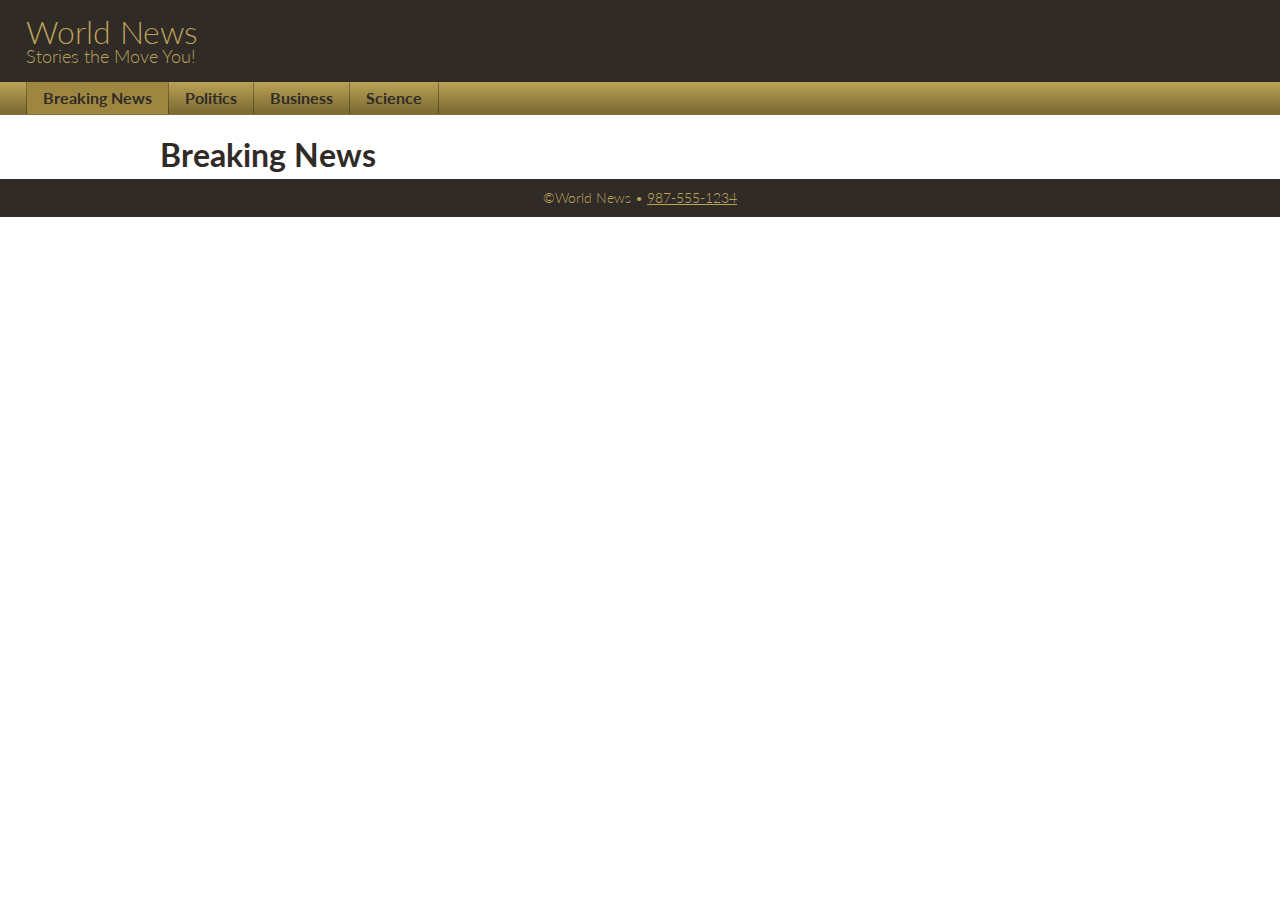
<file: start_flexbox/index.html>
<!doctype html>
<html lang="en">
<head>
<meta charset="utf-8">

<title>World News</title>

<!-- TELLS PHONES NOT TO LIE ABOUT THEIR WIDTH & stops the font from enlarging whena phone is turned sideways-->
<meta name="viewport" content="width=device-width, initial-scale=1, maximum-scale=1">

<!-- STYLE SHEETS -->
<link href="css/styles.css" rel="stylesheet">
<link href="https://fonts.googleapis.com/css?family=Lato:300,700" rel="stylesheet">



</head>
<body>

<!-- HEADER STARTS HERE -->
	<header class="clearfix">
    	<h1>World News</h1>
    	<h2>Stories the Move You!</h2>
    </header>

<!-- NAV STARTS HERE -->
	<nav>
   		<ul class="clearfix">
			<li class="active"><a href="news.html">Breaking News</a></li>
			<li><a href="politics.html">Politics</a></li>
			<li><a href="business.html">Business</a></li>
			<li><a href="science.html">Science</a></li>
		</ul>
	</nav>


<!-- MAIN STARTS HERE -->
<main >
	<h1>Breaking News</h1>










</main>

<!-- FOOTER STARTS HERE -->
    <footer>
    <p>&copy;World News &bull; <a href="tel:9875551234">987-555-1234</a></p>
    </footer>

</body>
</html>
</file>
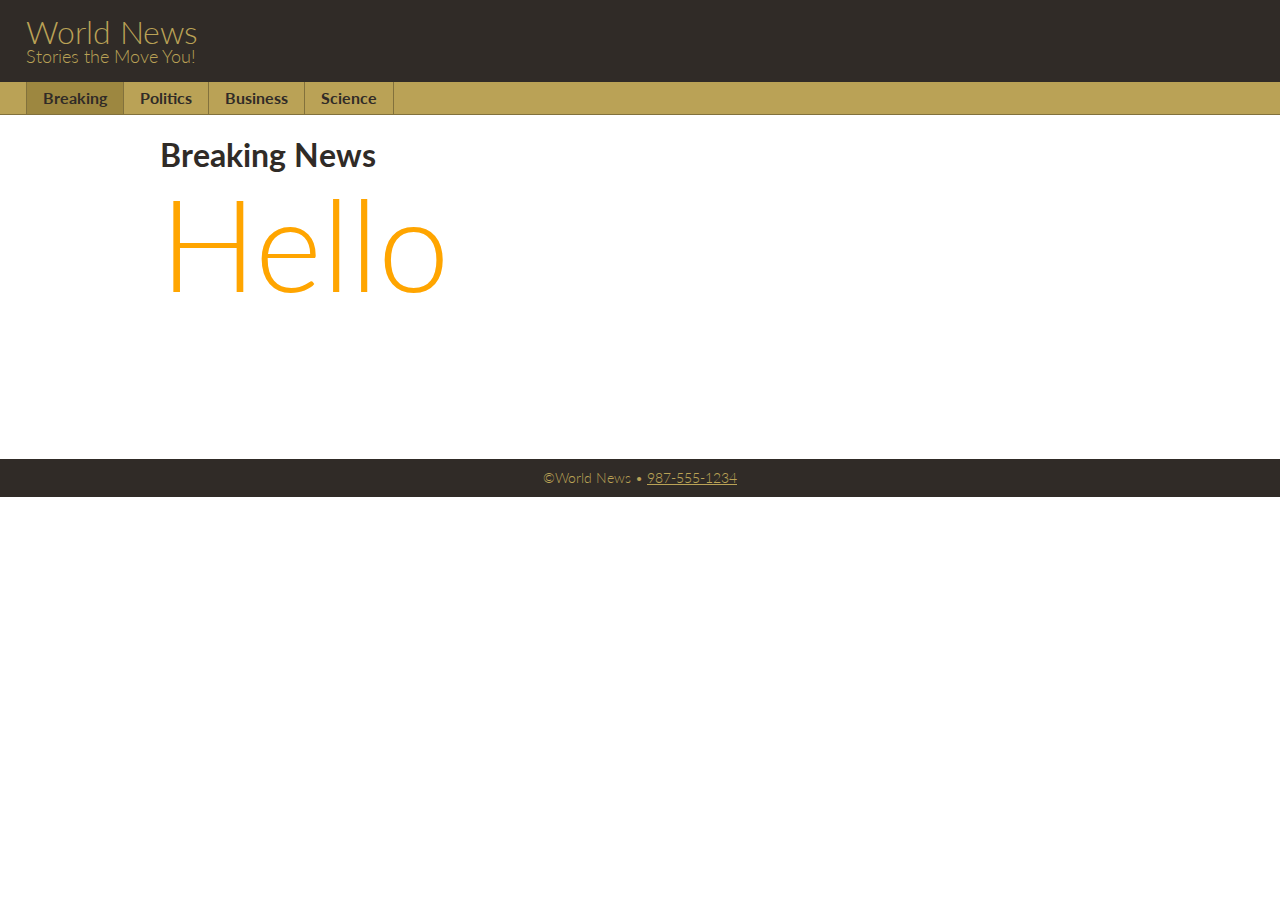
<file: start_prog_enhance/index.html>
<!doctype html>
<html lang="en">
<head>
<meta charset="utf-8">

<title>World News</title>

<!-- TELLS PHONES NOT TO LIE ABOUT THEIR WIDTH & stops the font from enlarging whena phone is turned sideways-->
<meta name="viewport" content="width=device-width, initial-scale=1, maximum-scale=1">

<!-- STYLE SHEETS -->
<link href="css/styles.css" rel="stylesheet">
<link href="https://fonts.googleapis.com/css?family=Lato:300,700|Parisienne" rel="stylesheet">



</head>
<body>

<!-- HEADER STARTS HERE -->
	<header class="clearfix">
    	<h1>World News</h1>
    	<h2>Stories the Move You!</h2>

    </header>

<!-- NAV STARTS HERE -->
	<nav>
   		<ul class="clearfix">
			<li class="active"><a href="news.html">Breaking</a></li>
			<li><a href="politics.html">Politics</a></li>
			<li><a href="business.html">Business</a></li>
			<li><a href="science.html">Science</a></li>
		</ul>
	</nav>


<!-- MAIN STARTS HERE -->
	<main class="clearfix">
    <h1>Breaking News</h1>

    <div class="plum purple orange">Hello</div>











    </main>

<!-- FOOTER STARTS HERE -->
    <footer>
    <p>&copy;World News &bull; <a href="tel:9875551234">987-555-1234</a></p>
    </footer>

</body>
</html>
</file>
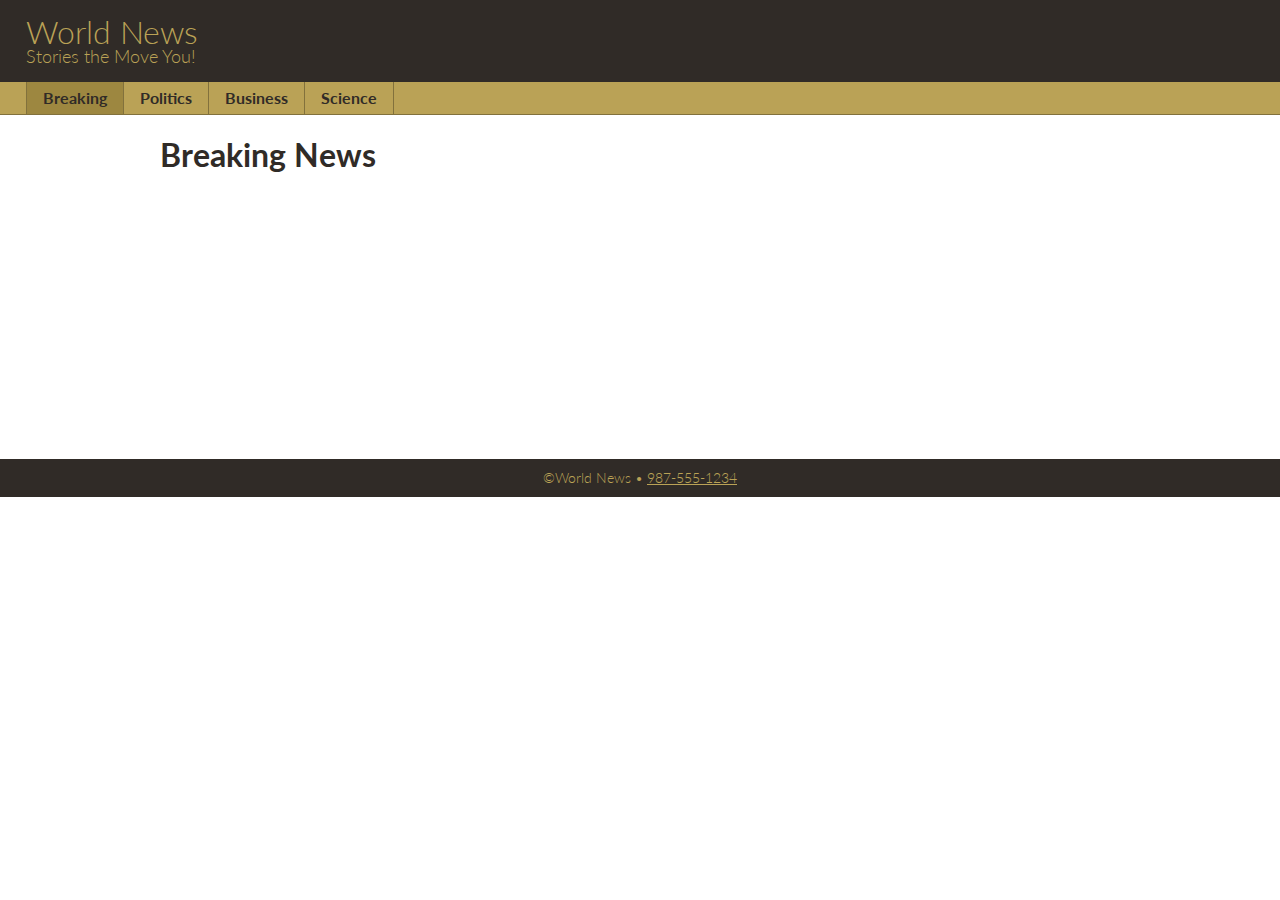
<file: responsive-web-design-columns-flexbox-grids/02_intro/start/index.html>
<!doctype html>
<html lang="en">
<head>
<meta charset="utf-8">

<title>World News</title>

<!-- TELLS PHONES NOT TO LIE ABOUT THEIR WIDTH & stops the font from enlarging whena phone is turned sideways-->
<meta name="viewport" content="width=device-width, initial-scale=1, maximum-scale=1">

<!-- STYLE SHEETS -->
<link href="css/styles.css" rel="stylesheet">
<link href="https://fonts.googleapis.com/css?family=Lato:300,700|Parisienne" rel="stylesheet">


     
</head>
<body>

<!-- HEADER STARTS HERE -->
	<header class="clearfix">
    	<h1>World News</h1>
    	<h2>Stories the Move You!</h2>
    	
    </header>
    
<!-- NAV STARTS HERE -->
	<nav>
   		<ul class="clearfix">
			<li class="active"><a href="news.html">Breaking</a></li>
			<li><a href="politics.html">Politics</a></li>
			<li><a href="business.html">Business</a></li>
			<li><a href="science.html">Science</a></li>
		</ul>
	</nav>
    
    
<!-- MAIN STARTS HERE -->
	<main class="clearfix">
		<h1>Breaking News</h1>
        
        
        
        
        
        
        
        
        
        
        
    </main>
    
<!-- FOOTER STARTS HERE -->  
    <footer>
    <p>&copy;World News &bull; <a href="tel:9875551234">987-555-1234</a></p>
    </footer>
    
</body>
</html>
</file>
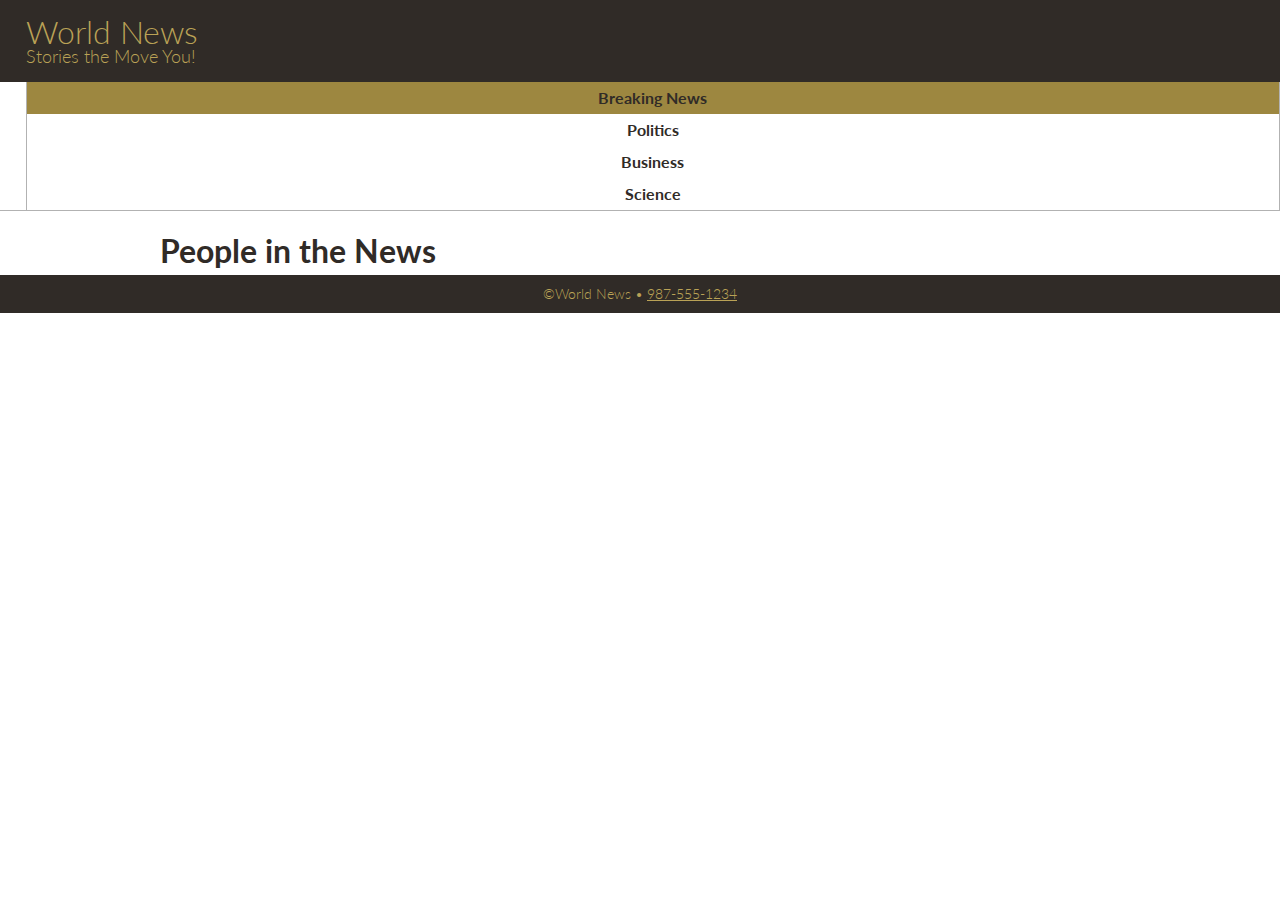
<file: responsive-web-design-columns-flexbox-grids/05_flexbox/start/index.html>
<!doctype html>
<html lang="en">
<head>
<meta charset="utf-8">

<title>World News</title>

<!-- TELLS PHONES NOT TO LIE ABOUT THEIR WIDTH & stops the font from enlarging whena phone is turned sideways-->
<meta name="viewport" content="width=device-width, initial-scale=1, maximum-scale=1">

<!-- STYLE SHEETS -->
<link href="css/styles.css" rel="stylesheet">
<link href="https://fonts.googleapis.com/css?family=Lato:300,700" rel="stylesheet">


     
</head>
<body>

<!-- HEADER STARTS HERE -->
	<header class="clearfix">
    	<h1>World News</h1>
    	<h2>Stories the Move You!</h2>
    </header>
    
<!-- NAV STARTS HERE -->
	<nav>
   		<ul class="clearfix">
			<li class="active"><a href="news.html">Breaking News</a></li>
			<li><a href="politics.html">Politics</a></li>
			<li><a href="business.html">Business</a></li>
			<li><a href="science.html">Science</a></li>
		</ul>
	</nav>
    
    
<!-- MAIN STARTS HERE -->
<main >
	<h1>People in the News</h1>

    
    
    
    
    
    
    
    
    
</main>
    
<!-- FOOTER STARTS HERE -->  
    <footer>
    <p>&copy;World News &bull; <a href="tel:9875551234">987-555-1234</a></p>
    </footer>
    
</body>
</html>
</file>
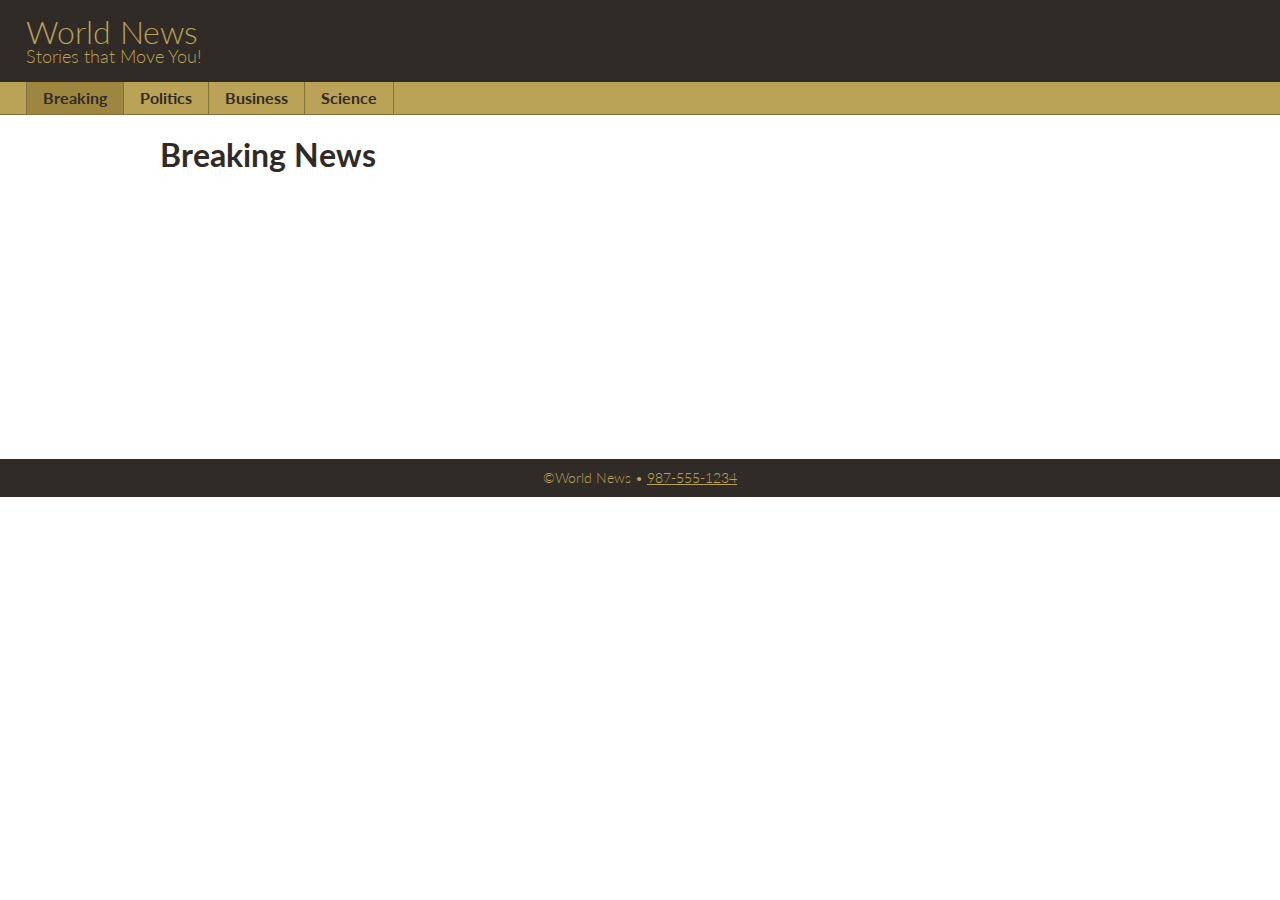
<file: responsive-web-design-columns-flexbox-grids/06_css_grid/start/index.html>
<!doctype html>
<html lang="en">
<head>
<meta charset="utf-8">

<title>World News</title>

<!-- TELLS PHONES NOT TO LIE ABOUT THEIR WIDTH & stops the font from enlarging whena phone is turned sideways-->
<meta name="viewport" content="width=device-width, initial-scale=1, maximum-scale=1">

<!-- STYLE SHEETS -->
<link href="css/styles.css" rel="stylesheet">
<link href="https://fonts.googleapis.com/css?family=Lato:300,700|Parisienne" rel="stylesheet">


     
</head>
<body>

<!-- HEADER STARTS HERE -->
	<header class="clearfix">
    	<h1>World News</h1>
    	<h2>Stories that Move You!</h2>
    	
    </header>
    
<!-- NAV STARTS HERE -->
	<nav>
   		<ul class="clearfix">
			<li class="active"><a href="news.html">Breaking</a></li>
			<li><a href="politics.html">Politics</a></li>
			<li><a href="business.html">Business</a></li>
			<li><a href="science.html">Science</a></li>
		</ul>
	</nav>
    
    
<!-- MAIN STARTS HERE -->
	<main class="clearfix">
		<h1>Breaking News</h1>
        
        
        
        
        
        
        
        
        
        
        
    </main>
    
<!-- FOOTER STARTS HERE -->  
    <footer>
    <p>&copy;World News &bull; <a href="tel:9875551234">987-555-1234</a></p>
    </footer>
    
</body>
</html>
</file>
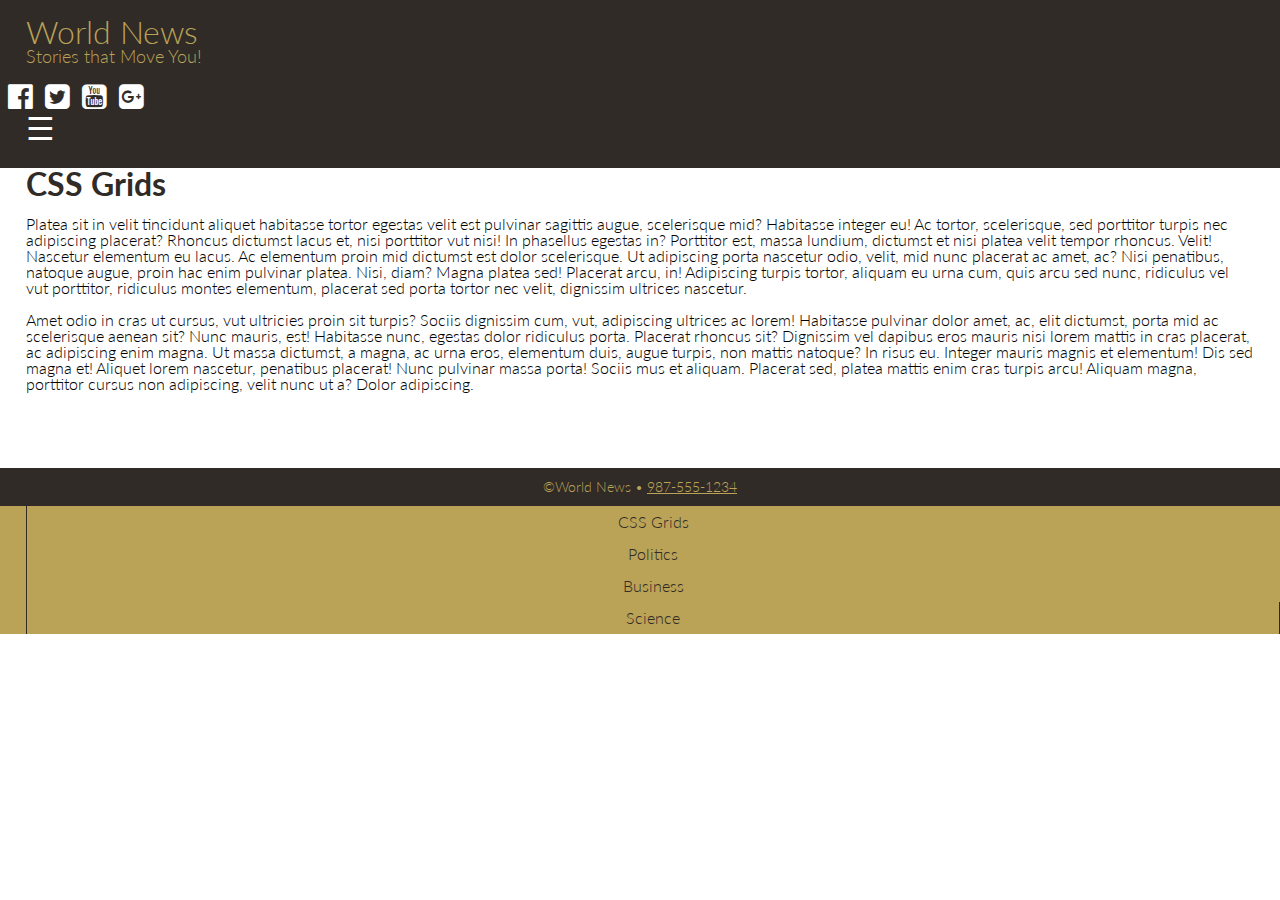
<file: responsive-web-design-columns-flexbox-grids/06_css_grid/start2/index.html>
<!doctype html>
<html lang="en">
<head>
<meta charset="utf-8">

<title>World News</title>

<!-- TELLS PHONES NOT TO LIE ABOUT THEIR WIDTH & stops the font from enlarging whena phone is turned sideways-->
<meta name="viewport" content="width=device-width, initial-scale=1, maximum-scale=1">

<!-- STYLE SHEETS -->
<link href="css/styles.css" rel="stylesheet">
<link href="css/font-awesome.min.css" rel="stylesheet">
<link href="https://fonts.googleapis.com/css?family=Lato:300,700|Parisienne" rel="stylesheet">


     
</head>
<body>
<div id="wrapper">


<header>
	<h1>World News</h1>
	<h2>Stories that Move You!</h2>
</header>
    
	
<div class="social">
	<a href="#"><i class="fa fa-facebook-official"></i></a>
	<a href="#"><i class="fa fa-twitter-square"></i></a>
	<a href="#"><i class="fa fa-youtube-square"></i></a>
	<a href="#"><i class="fa fa-google-plus-square"></i></a>
</div>
  
    
	<div class="hamburger"><a href="#mynavlinks">&#9776;</a></div>
    
	
    
<main>
<h1>CSS Grids</h1>
<p>Platea sit in velit tincidunt aliquet habitasse tortor egestas velit est pulvinar sagittis augue, scelerisque mid? Habitasse integer eu! Ac tortor, scelerisque, sed porttitor turpis nec adipiscing placerat? Rhoncus dictumst lacus et, nisi porttitor vut nisi! In phasellus egestas in? Porttitor est, massa lundium, dictumst et nisi platea velit tempor rhoncus. Velit! Nascetur elementum eu lacus. Ac elementum proin mid dictumst est dolor scelerisque. Ut adipiscing porta nascetur odio, velit, mid nunc placerat ac amet, ac? Nisi penatibus, natoque augue, proin hac enim pulvinar platea. Nisi, diam? Magna platea sed! Placerat arcu, in! Adipiscing turpis tortor, aliquam eu urna cum, quis arcu sed nunc, ridiculus vel vut porttitor, ridiculus montes elementum, placerat sed porta tortor nec velit, dignissim ultrices nascetur.</p>

<p>Amet odio in cras ut cursus, vut ultricies proin sit turpis? Sociis dignissim cum, vut, adipiscing ultrices ac lorem! Habitasse pulvinar dolor amet, ac, elit dictumst, porta mid ac scelerisque aenean sit? Nunc mauris, est! Habitasse nunc, egestas dolor ridiculus porta. Placerat rhoncus sit? Dignissim vel dapibus eros mauris nisi lorem mattis in cras placerat, ac adipiscing enim magna. Ut massa dictumst, a magna, ac urna eros, elementum duis, augue turpis, non mattis natoque? In risus eu. Integer mauris magnis et elementum! Dis sed magna et! Aliquet lorem nascetur, penatibus placerat! Nunc pulvinar massa porta! Sociis mus et aliquam. Placerat sed, platea mattis enim cras turpis arcu! Aliquam magna, porttitor cursus non adipiscing, velit nunc ut a? Dolor adipiscing.</p>
</main>
   
<footer>
    <p>&copy;World News &bull; <a href="tel:9875551234">987-555-1234</a></p>
</footer>
    
	 
	 
<nav id="mynavlinks">
<ul>
	<li class="active"><a href="index.html">CSS Grids</a></li>
	<li><a href="politics.html">Politics</a></li>
	<li><a href="business.html">Business</a></li>
	<li><a href="science.html">Science</a></li>
</ul>
</nav>
</div> <!-- end wrapper -->
	 
</body>
</html>
</file>
<file: start_flexbox/css/styles.css>
/* 
html5doctor.com Reset Stylesheet
v1.6.1
Last Updated: 2010-09-17
Author: Richard Clark - http://richclarkdesign.com 
Twitter: @rich_clark
*/
html, body, div, span, object, iframe,
h1, h2, h3, h4, h5, h6, p, blockquote, pre,
abbr, address, cite, code,
del, dfn, em, img, ins, kbd, q, samp,
small, strong, sub, sup, var,
b, i,
dl, dt, dd, ol, ul, li,
fieldset, form, label, legend,
table, caption, tbody, tfoot, thead, tr, th, td,
article, aside, canvas, details, figcaption, figure,
footer, header, hgroup, menu, nav, section, summary,
time, mark, audio, video {
  margin: 0;
  padding: 0;
  border: 0;
  outline: 0;
  font-size: 100%;
  vertical-align: baseline;
  background: transparent;
}

body {
  line-height: 1;
}

article, aside, details, figcaption, figure,
footer, header, hgroup, menu, nav, section {
  display: block;
}

nav ul {
  list-style: none;
}

blockquote, q {
  quotes: none;
}

blockquote:before, blockquote:after,
q:before, q:after {
  content: '';
  content: none;
}

a {
  margin: 0;
  padding: 0;
  font-size: 100%;
  vertical-align: baseline;
  background: transparent;
}

/* change colours to suit your needs */
ins {
  background-color: #ff9;
  color: #000;
  text-decoration: none;
}

/* change colours to suit your needs */
mark {
  background-color: #ff9;
  color: #000;
  font-style: italic;
  font-weight: bold;
}

del {
  text-decoration: line-through;
}

abbr[title], dfn[title] {
  border-bottom: 1px dotted;
  cursor: help;
}

table {
  border-collapse: collapse;
  border-spacing: 0;
}

/* change border colour to suit your needs */
hr {
  display: block;
  height: 1px;
  border: 0;
  border-top: 1px solid #cccccc;
  margin: 1em 0;
  padding: 0;
}

input, select {
  vertical-align: middle;
}

/* Prevent adjustments of font size after orientation changes in IE on Windows Phone and in iOS.  */
html {
  -webkit-text-size-adjust: 100%;
  -ms-text-size-adjust: 100%;
}

/*  apply a natural box layout model to all elements  */
* {
  -moz-box-sizing: border-box;
  -webkit-box-sizing: border-box;
  box-sizing: border-box;
}

/* ------------- BODY ------------- */
body {
  font-family: "Lato", sans-serif;
  font-size: 16px;
  font-weight: 300;
}

/*  ------------- HEADER -------------  */
header {
  background-color: #302b27;
  color: #baa256;
  padding: 1rem 2%;
}
header h1 {
  font-size: 2rem;
  font-weight: 300;
}
header h2 {
  font-size: 1.12rem;
  font-weight: 300;
}

/*  ------------- NAV -------------  */
nav {
  background: #baa256;
  background: -moz-linear-gradient(top, #baa256 0%, #796831 100%);
  background: -webkit-linear-gradient(top, #baa256 0%, #796831 100%);
  background: linear-gradient(to bottom, #baa256 0%, #796831 100%);
  filter: progid:DXImageTransform.Microsoft.gradient( startColorstr='$startColor', endColorstr='$endColor',GradientType=0 );
  border-bottom: 1px solid rgba(0, 0, 0, 0.3);
}
nav ul {
  display: flex;
}
nav ul li {
  border-right: 1px solid rgba(0, 0, 0, 0.3);
  flex-basis: 25%;
}
nav ul li:last-child {
  border-right: none;
}
nav ul li a {
  display: block;
  text-align: center;
  font-weight: 700;
  padding: .5rem 0;
  color: #302b27;
  text-decoration: none;
  transition: background 0.75s ease, color 0.75s ease;
}
nav ul li.active a {
  background-color: #9d8740;
}
nav ul li a:hover {
  color: #baa256;
  background-color: #302b27;
}

/*  ------------- MAIN -------------  */
main {
  display: block;
  max-width: 60rem;
  margin: auto;
}
main h1 {
  font-size: 2rem;
  margin: 1.5rem 0 .5rem 0;
  color: #302b27;
}
main h2 {
  font-size: 1.5rem;
  margin: .75rem 0 .5rem 0;
  color: #4c443e;
}
main p {
  line-height: 130%;
}
main div.container1 {
  display: -ms-flex;
  display: flex;
  -ms-flex-wrap: wrap;
  flex-wrap: wrap;
}
main div.container1 div {
  -ms-flexbasis: 100%;
  padding: 1rem 2%;
  flex-basis: 100%;
  align-items: stretch;
  background-color: #eee;
  border: solid 1px #bbb;
}
main div.container2 {
  display: -ms-flex;
  display: flex;
  -ms-flex-wrap: wrap;
  flex-wrap: wrap;
  flex-direction: row;
  justify-content: space-between;
  align-items: flex-end;
}
main div.container2 figure {
  flex-basis: 25%;
  padding: 1rem 2%;
  transition: transform 0.3s ease-in-out;
}
main div.container2 figure:hover {
  transform: scale(1.05);
}

/*  ------------- FOOTER -------------  */
footer {
  width: 100%;
  background-color: #302b27;
}
footer p {
  text-align: center;
  color: #baa256;
  padding: .75rem 0;
  font-size: .9rem;
}
footer p a {
  color: #baa256;
}

/*----- Clearfix: Force an Element not to collapse -----*/
.clearfix:after {
  content: "";
  display: table;
  clear: both;
}

@media only screen and (min-width: 35em) {
  /*  ------------- MAIN -------------  */
  main div.container1 div {
    -ms-flex: 46%;
    flex-basis: 50%;
  }
}
@media only screen and (min-width: 64em) {
  /*  ------------- NAV -------------  */
  nav ul {
    margin-left: 2%;
    border-left: 1px solid rgba(0, 0, 0, 0.3);
  }
  nav ul li {
    -ms-flex: none;
    flex-basis: auto;
  }
  nav ul li:last-child {
    border-right: 1px solid rgba(0, 0, 0, 0.3);
  }
  nav ul li a {
    padding: .5rem 1rem;
  }

  /*  ------------- MAIN -------------  */
  main div.container1 div {
    -ms-flex: 29.333%;
    flex-basis: 33.333%;
  }
}
</file>
<file: start_prog_enhance/css/styles.css>
/* 
html5doctor.com Reset Stylesheet
v1.6.1
Last Updated: 2010-09-17
Author: Richard Clark - http://richclarkdesign.com 
Twitter: @rich_clark
*/
html, body, div, span, object, iframe,
h1, h2, h3, h4, h5, h6, p, blockquote, pre,
abbr, address, cite, code,
del, dfn, em, img, ins, kbd, q, samp,
small, strong, sub, sup, var,
b, i,
dl, dt, dd, ol, ul, li,
fieldset, form, label, legend,
table, caption, tbody, tfoot, thead, tr, th, td,
article, aside, canvas, details, figcaption, figure,
footer, header, hgroup, menu, nav, section, summary,
time, mark, audio, video {
  margin: 0;
  padding: 0;
  border: 0;
  outline: 0;
  font-size: 100%;
  vertical-align: baseline;
  background: transparent;
}

body {
  line-height: 1;
}

article, aside, details, figcaption, figure,
footer, header, hgroup, menu, nav, section {
  display: block;
}

nav ul {
  list-style: none;
}

blockquote, q {
  quotes: none;
}

blockquote:before, blockquote:after,
q:before, q:after {
  content: '';
  content: none;
}

a {
  margin: 0;
  padding: 0;
  font-size: 100%;
  vertical-align: baseline;
  background: transparent;
}

/* change colours to suit your needs */
ins {
  background-color: #ff9;
  color: #000;
  text-decoration: none;
}

/* change colours to suit your needs */
mark {
  background-color: #ff9;
  color: #000;
  font-style: italic;
  font-weight: bold;
}

del {
  text-decoration: line-through;
}

abbr[title], dfn[title] {
  border-bottom: 1px dotted;
  cursor: help;
}

table {
  border-collapse: collapse;
  border-spacing: 0;
}

/* change border colour to suit your needs */
hr {
  display: block;
  height: 1px;
  border: 0;
  border-top: 1px solid #cccccc;
  margin: 1em 0;
  padding: 0;
}

input, select {
  vertical-align: middle;
}

/* Prevent adjustments of font size after orientation changes in IE on Windows Phone and in iOS.  */
html {
  -webkit-text-size-adjust: 100%;
  -ms-text-size-adjust: 100%;
}

/*  apply a natural box layout model to all elements  */
* {
  -moz-box-sizing: border-box;
  -webkit-box-sizing: border-box;
  box-sizing: border-box;
}

/* ------------- BODY ------------- */
body {
  font-family: "Lato", sans-serif;
  font-size: 16px;
  font-weight: 300;
}

/*  ------------- HEADER -------------  */
header {
  background-color: #302b27;
  color: #baa256;
  padding: 1rem 2%;
  /*-----HEADER SOCIAL ICONS-----*/
}
header h1 {
  font-size: 2rem;
  font-weight: 300;
}
header h2 {
  font-size: 1.12rem;
  font-weight: 300;
}

/*  ------------- NAV -------------  */
nav {
  background-color: #baa256;
  border-bottom: 1px solid rgba(0, 0, 0, 0.3);
}
nav ul li {
  float: left;
  width: 25%;
  border-right: 1px solid rgba(0, 0, 0, 0.3);
}
nav ul li:last-child {
  border-right: none;
}
nav ul li a {
  display: block;
  text-align: center;
  font-weight: 700;
  padding: .5rem 0;
  color: #302b27;
  text-decoration: none;
  transition: background 0.75s ease, color 0.75s ease;
}
nav ul li.active a {
  background-color: #9d8740;
}
nav ul li a:hover {
  color: #baa256;
  background-color: #302b27;
}

/*  ------------- MAIN -------------  */
main {
  max-width: 60rem;
  min-height: 20rem;
  /* Sprites example */
  /* Progressive enhancements example */
}
main h1 {
  font-size: 2rem;
  margin: 1.5rem 0 .5rem 0;
  color: #302b27;
}
main ul li {
  width: 50px;
  height: 50px;
  background-image: url(../images/SpritePractice.png);
  background-position: 0 0;
  list-style-type: none;
}
main ul li.blue {
  background-position: 0 -100px;
}
main ul li.bee {
  background-position: -50px -50px;
}
main ul li.one {
  background-position: -100px 0;
}
main ul li.one:hover {
  background-position: -100px -50px;
}
main .plum {
  color: plum;
  font-size: 8rem;
}

/*  ------------- FOOTER -------------  */
footer {
  width: 100%;
  background-color: #302b27;
}
footer p {
  text-align: center;
  color: #baa256;
  padding: .75rem 0;
  font-size: .9rem;
}
footer p a {
  color: #baa256;
}

/*----- Clearfix: Force an Element not to collapse -----*/
.clearfix:after {
  content: "";
  display: table;
  clear: both;
}

@media only screen and (min-width: 35em) {
  /*-----HEADER SOCIAL ICONS-----*/
  /*  ------------- MAIN -------------  */
  main {
    /* Progressive enhancements example */
  }
  main .purple {
    color: purple;
  }
}
@media only screen and (min-width: 64em) {
  /*  ------------- NAV -------------  */
  nav ul {
    margin-left: 2%;
    border-left: 1px solid rgba(0, 0, 0, 0.3);
  }
  nav ul li {
    width: auto;
  }
  nav ul li:last-child {
    border-right: 1px solid rgba(0, 0, 0, 0.3);
  }
  nav ul li a {
    padding: .5rem 1rem;
  }

  /*  ------------- MAIN -------------  */
  main {
    margin: auto;
    /* Progressive enhancements example */
  }
  main .orange {
    color: orange;
  }
}
</file>
<file: responsive-web-design-columns-flexbox-grids/02_intro/start/css/styles.css>
/* 
html5doctor.com Reset Stylesheet
v1.6.1
Last Updated: 2010-09-17
Author: Richard Clark - http://richclarkdesign.com 
Twitter: @rich_clark
*/
html, body, div, span, object, iframe,
h1, h2, h3, h4, h5, h6, p, blockquote, pre,
abbr, address, cite, code,
del, dfn, em, img, ins, kbd, q, samp,
small, strong, sub, sup, var,
b, i,
dl, dt, dd, ol, ul, li,
fieldset, form, label, legend,
table, caption, tbody, tfoot, thead, tr, th, td,
article, aside, canvas, details, figcaption, figure,
footer, header, hgroup, menu, nav, section, summary,
time, mark, audio, video {
  margin: 0;
  padding: 0;
  border: 0;
  outline: 0;
  font-size: 100%;
  vertical-align: baseline;
  background: transparent; }

body {
  line-height: 1; }

article, aside, details, figcaption, figure,
footer, header, hgroup, menu, nav, section {
  display: block; }

nav ul {
  list-style: none; }

blockquote, q {
  quotes: none; }

blockquote:before, blockquote:after,
q:before, q:after {
  content: '';
  content: none; }

a {
  margin: 0;
  padding: 0;
  font-size: 100%;
  vertical-align: baseline;
  background: transparent; }

/* change colours to suit your needs */
ins {
  background-color: #ff9;
  color: #000;
  text-decoration: none; }

/* change colours to suit your needs */
mark {
  background-color: #ff9;
  color: #000;
  font-style: italic;
  font-weight: bold; }

del {
  text-decoration: line-through; }

abbr[title], dfn[title] {
  border-bottom: 1px dotted;
  cursor: help; }

table {
  border-collapse: collapse;
  border-spacing: 0; }

/* change border colour to suit your needs */
hr {
  display: block;
  height: 1px;
  border: 0;
  border-top: 1px solid #cccccc;
  margin: 1em 0;
  padding: 0; }

input, select {
  vertical-align: middle; }

/* Prevent adjustments of font size after orientation changes in IE on Windows Phone and in iOS.  */
html {
  -webkit-text-size-adjust: 100%;
  -ms-text-size-adjust: 100%; }

/*  apply a natural box layout model to all elements  */
* {
  -moz-box-sizing: border-box;
  -webkit-box-sizing: border-box;
  box-sizing: border-box; }

/* ------------- BODY ------------- */
body {
  font-family: "Lato", sans-serif;
  font-size: 16px;
  font-weight: 300; }

/*  ------------- HEADER -------------  */
header {
  background-color: #302b27;
  color: #baa256;
  padding: 1rem 2%;
  /*-----HEADER SOCIAL ICONS-----*/ }
  header h1 {
    font-size: 2rem;
    font-weight: 300; }
  header h2 {
    font-size: 1.12rem;
    font-weight: 300; }

/*  ------------- NAV -------------  */
nav {
  background-color: #baa256;
  border-bottom: 1px solid rgba(0, 0, 0, 0.3); }
  nav ul li {
    float: left;
    width: 25%;
    border-right: 1px solid rgba(0, 0, 0, 0.3); }
  nav ul li:last-child {
    border-right: none; }
  nav ul li a {
    display: block;
    text-align: center;
    font-weight: 700;
    padding: .5rem 0;
    color: #302b27;
    text-decoration: none;
    transition: background 0.75s ease, color 0.75s ease; }
  nav ul li.active a {
    background-color: #9d8740; }
  nav ul li a:hover {
    color: #baa256;
    background-color: #302b27; }

/*  ------------- MAIN -------------  */
main {
  max-width: 60rem;
  min-height: 20rem; }
  main h1 {
    font-size: 2rem;
    margin: 1.5rem 0 .5rem 0;
    color: #302b27; }

/*  ------------- FOOTER -------------  */
footer {
  width: 100%;
  background-color: #302b27; }
  footer p {
    text-align: center;
    color: #baa256;
    padding: .75rem 0;
    font-size: .9rem; }
  footer p a {
    color: #baa256; }

/*----- Clearfix: Force an Element not to collapse -----*/
.clearfix:after {
  content: "";
  display: table;
  clear: both; }

@media only screen and (min-width: 35em) {
  /*-----HEADER SOCIAL ICONS-----*/
  /*  ------------- MAIN -------------  */ }
@media only screen and (min-width: 64em) {
  /*  ------------- NAV -------------  */
  nav ul {
    margin-left: 2%;
    border-left: 1px solid rgba(0, 0, 0, 0.3); }
  nav ul li {
    width: auto; }
  nav ul li:last-child {
    border-right: 1px solid rgba(0, 0, 0, 0.3); }
  nav ul li a {
    padding: .5rem 1rem; }

  /*  ------------- MAIN -------------  */
  main {
    margin: auto; } }

/*# sourceMappingURL=styles.css.map */
</file>
<file: responsive-web-design-columns-flexbox-grids/05_flexbox/start/css/styles.css>
/* 
html5doctor.com Reset Stylesheet
v1.6.1
Last Updated: 2010-09-17
Author: Richard Clark - http://richclarkdesign.com 
Twitter: @rich_clark
*/
html, body, div, span, object, iframe,
h1, h2, h3, h4, h5, h6, p, blockquote, pre,
abbr, address, cite, code,
del, dfn, em, img, ins, kbd, q, samp,
small, strong, sub, sup, var,
b, i,
dl, dt, dd, ol, ul, li,
fieldset, form, label, legend,
table, caption, tbody, tfoot, thead, tr, th, td,
article, aside, canvas, details, figcaption, figure,
footer, header, hgroup, menu, nav, section, summary,
time, mark, audio, video {
  margin: 0;
  padding: 0;
  border: 0;
  outline: 0;
  font-size: 100%;
  vertical-align: baseline;
  background: transparent; }

body {
  line-height: 1; }

article, aside, details, figcaption, figure,
footer, header, hgroup, menu, nav, section {
  display: block; }

nav ul {
  list-style: none; }

blockquote, q {
  quotes: none; }

blockquote:before, blockquote:after,
q:before, q:after {
  content: '';
  content: none; }

a {
  margin: 0;
  padding: 0;
  font-size: 100%;
  vertical-align: baseline;
  background: transparent; }

/* change colours to suit your needs */
ins {
  background-color: #ff9;
  color: #000;
  text-decoration: none; }

/* change colours to suit your needs */
mark {
  background-color: #ff9;
  color: #000;
  font-style: italic;
  font-weight: bold; }

del {
  text-decoration: line-through; }

abbr[title], dfn[title] {
  border-bottom: 1px dotted;
  cursor: help; }

table {
  border-collapse: collapse;
  border-spacing: 0; }

/* change border colour to suit your needs */
hr {
  display: block;
  height: 1px;
  border: 0;
  border-top: 1px solid #cccccc;
  margin: 1em 0;
  padding: 0; }

input, select {
  vertical-align: middle; }

/* Prevent adjustments of font size after orientation changes in IE on Windows Phone and in iOS.  */
html {
  -webkit-text-size-adjust: 100%;
  -ms-text-size-adjust: 100%; }

/*  apply a natural box layout model to all elements  */
* {
  -moz-box-sizing: border-box;
  -webkit-box-sizing: border-box;
  box-sizing: border-box; }

/* ------------- BODY ------------- */
body {
  font-family: "Lato", sans-serif;
  font-size: 16px;
  font-weight: 300; }

/*  ------------- HEADER -------------  */
header {
  background-color: #302b27;
  color: #baa256;
  padding: 1rem 2%; }
  header h1 {
    font-size: 2rem;
    font-weight: 300; }
  header h2 {
    font-size: 1.12rem;
    font-weight: 300; }

/*  ------------- NAV -------------  */
nav {
  border-bottom: 1px solid rgba(0, 0, 0, 0.3); }
  nav ul li {
    border-right: 1px solid rgba(0, 0, 0, 0.3); }
  nav ul li:last-child {
    border-right: none; }
  nav ul li a {
    display: block;
    text-align: center;
    font-weight: 700;
    padding: .5rem 0;
    color: #302b27;
    text-decoration: none;
    transition: background 0.75s ease, color 0.75s ease; }
  nav ul li.active a {
    background-color: #9d8740; }
  nav ul li a:hover {
    color: #baa256;
    background-color: #302b27; }

/*  ------------- MAIN -------------  */
main {
  display: block;
  max-width: 60rem;
  margin: auto; }
  main h1 {
    font-size: 2rem;
    margin: 1.5rem 0 .5rem 0;
    color: #302b27; }
  main h2 {
    font-size: 1.5rem;
    margin: .75rem 0 .5rem 0;
    color: #4c443e; }
  main p {
    line-height: 130%; }

/*  ------------- FOOTER -------------  */
footer {
  width: 100%;
  background-color: #302b27; }
  footer p {
    text-align: center;
    color: #baa256;
    padding: .75rem 0;
    font-size: .9rem; }
  footer p a {
    color: #baa256; }

/*----- Clearfix: Force an Element not to collapse -----*/
.clearfix:after {
  content: "";
  display: table;
  clear: both; }

@media only screen and (min-width: 35em) {
  /*  ------------- MAIN -------------  */ }
@media only screen and (min-width: 64em) {
  /*  ------------- NAV -------------  */
  nav ul {
    margin-left: 2%;
    border-left: 1px solid rgba(0, 0, 0, 0.3); }
  nav ul li:last-child {
    border-right: 1px solid rgba(0, 0, 0, 0.3); }
  nav ul li a {
    padding: .5rem 1rem; }

  /*  ------------- MAIN -------------  */ }
</file>
<file: responsive-web-design-columns-flexbox-grids/06_css_grid/start/css/styles.css>
/* 
html5doctor.com Reset Stylesheet
v1.6.1
Last Updated: 2010-09-17
Author: Richard Clark - http://richclarkdesign.com 
Twitter: @rich_clark
*/
html, body, div, span, object, iframe,
h1, h2, h3, h4, h5, h6, p, blockquote, pre,
abbr, address, cite, code,
del, dfn, em, img, ins, kbd, q, samp,
small, strong, sub, sup, var,
b, i,
dl, dt, dd, ol, ul, li,
fieldset, form, label, legend,
table, caption, tbody, tfoot, thead, tr, th, td,
article, aside, canvas, details, figcaption, figure,
footer, header, hgroup, menu, nav, section, summary,
time, mark, audio, video {
  margin: 0;
  padding: 0;
  border: 0;
  outline: 0;
  font-size: 100%;
  vertical-align: baseline;
  background: transparent; }

body {
  line-height: 1; }

article, aside, details, figcaption, figure,
footer, header, hgroup, menu, nav, section {
  display: block; }

nav ul {
  list-style: none; }

blockquote, q {
  quotes: none; }

blockquote:before, blockquote:after,
q:before, q:after {
  content: '';
  content: none; }

a {
  margin: 0;
  padding: 0;
  font-size: 100%;
  vertical-align: baseline;
  background: transparent; }

/* change colours to suit your needs */
ins {
  background-color: #ff9;
  color: #000;
  text-decoration: none; }

/* change colours to suit your needs */
mark {
  background-color: #ff9;
  color: #000;
  font-style: italic;
  font-weight: bold; }

del {
  text-decoration: line-through; }

abbr[title], dfn[title] {
  border-bottom: 1px dotted;
  cursor: help; }

table {
  border-collapse: collapse;
  border-spacing: 0; }

/* change border colour to suit your needs */
hr {
  display: block;
  height: 1px;
  border: 0;
  border-top: 1px solid #cccccc;
  margin: 1em 0;
  padding: 0; }

input, select {
  vertical-align: middle; }

/* Prevent adjustments of font size after orientation changes in IE on Windows Phone and in iOS.  */
html {
  -webkit-text-size-adjust: 100%;
  -ms-text-size-adjust: 100%; }

/*  apply a natural box layout model to all elements  */
* {
  -moz-box-sizing: border-box;
  -webkit-box-sizing: border-box;
  box-sizing: border-box; }

/* ------------- BODY ------------- */
body {
  font-family: "Lato", sans-serif;
  font-size: 16px;
  font-weight: 300; }

/*  ------------- HEADER -------------  */
header {
  background-color: #302b27;
  color: #baa256;
  padding: 1rem 2%;
  /*-----HEADER SOCIAL ICONS-----*/ }
  header h1 {
    font-size: 2rem;
    font-weight: 300; }
  header h2 {
    font-size: 1.12rem;
    font-weight: 300; }

/*  ------------- NAV -------------  */
nav {
  background-color: #baa256;
  border-bottom: 1px solid rgba(0, 0, 0, 0.3); }
  nav ul li {
    float: left;
    width: 25%;
    border-right: 1px solid rgba(0, 0, 0, 0.3); }
  nav ul li:last-child {
    border-right: none; }
  nav ul li a {
    display: block;
    text-align: center;
    font-weight: 700;
    padding: .5rem 0;
    color: #302b27;
    text-decoration: none;
    transition: background 0.75s ease, color 0.75s ease; }
  nav ul li.active a {
    background-color: #9d8740; }
  nav ul li a:hover {
    color: #baa256;
    background-color: #302b27; }

/*  ------------- MAIN -------------  */
main {
  max-width: 60rem;
  min-height: 20rem; }
  main h1 {
    font-size: 2rem;
    margin: 1.5rem 0 .5rem 0;
    color: #302b27; }

/*  ------------- FOOTER -------------  */
footer {
  width: 100%;
  background-color: #302b27; }
  footer p {
    text-align: center;
    color: #baa256;
    padding: .75rem 0;
    font-size: .9rem; }
  footer p a {
    color: #baa256; }

/*----- Clearfix: Force an Element not to collapse -----*/
.clearfix:after {
  content: "";
  display: table;
  clear: both; }

@media only screen and (min-width: 35em) {
  /*-----HEADER SOCIAL ICONS-----*/
  /*  ------------- MAIN -------------  */ }
@media only screen and (min-width: 64em) {
  /*  ------------- NAV -------------  */
  nav ul {
    margin-left: 2%;
    border-left: 1px solid rgba(0, 0, 0, 0.3); }
  nav ul li {
    width: auto; }
  nav ul li:last-child {
    border-right: 1px solid rgba(0, 0, 0, 0.3); }
  nav ul li a {
    padding: .5rem 1rem; }

  /*  ------------- MAIN -------------  */
  main {
    margin: auto; } }
</file>
<file: responsive-web-design-columns-flexbox-grids/06_css_grid/start2/css/styles.css>
/* 
html5doctor.com Reset Stylesheet
v1.6.1
Last Updated: 2010-09-17
Author: Richard Clark - http://richclarkdesign.com 
Twitter: @rich_clark
*/
html, body, div, span, object, iframe,
h1, h2, h3, h4, h5, h6, p, blockquote, pre,
abbr, address, cite, code,
del, dfn, em, img, ins, kbd, q, samp,
small, strong, sub, sup, var,
b, i,
dl, dt, dd, ol, ul, li,
fieldset, form, label, legend,
table, caption, tbody, tfoot, thead, tr, th, td,
article, aside, canvas, details, figcaption, figure,
footer, header, hgroup, menu, nav, section, summary,
time, mark, audio, video {
  margin: 0;
  padding: 0;
  border: 0;
  outline: 0;
  font-size: 100%;
  vertical-align: baseline;
  background: transparent; }

body {
  line-height: 1; }

article, aside, details, figcaption, figure,
footer, header, hgroup, menu, nav, section {
  display: block; }

nav ul {
  list-style: none; }

blockquote, q {
  quotes: none; }

blockquote:before, blockquote:after,
q:before, q:after {
  content: '';
  content: none; }

a {
  margin: 0;
  padding: 0;
  font-size: 100%;
  vertical-align: baseline;
  background: transparent; }

/* change colours to suit your needs */
ins {
  background-color: #ff9;
  color: #000;
  text-decoration: none; }

/* change colours to suit your needs */
mark {
  background-color: #ff9;
  color: #000;
  font-style: italic;
  font-weight: bold; }

del {
  text-decoration: line-through; }

abbr[title], dfn[title] {
  border-bottom: 1px dotted;
  cursor: help; }

table {
  border-collapse: collapse;
  border-spacing: 0; }

/* change border colour to suit your needs */
hr {
  display: block;
  height: 1px;
  border: 0;
  border-top: 1px solid #cccccc;
  margin: 1em 0;
  padding: 0; }

input, select {
  vertical-align: middle; }

/* Prevent adjustments of font size after orientation changes in IE on Windows Phone and in iOS.  */
html {
  -webkit-text-size-adjust: 100%;
  -ms-text-size-adjust: 100%; }

/*  apply a natural box layout model to all elements  */
* {
  -moz-box-sizing: border-box;
  -webkit-box-sizing: border-box;
  box-sizing: border-box; }

/* ------------- BODY ------------- */
body {
  font-family: "Lato", sans-serif;
  font-size: 16px;
  font-weight: 300; }

div#wrapper {
  background-color: #302b27; }

/*  ------------- HAMBURGER -------------  */
.hamburger {
  padding-left: 2%;
  font-size: 2rem; }
  .hamburger a {
    color: white;
    text-decoration: none; }

/*  ------------- SOCIAL -------------  */
div.social {
  padding-right: 2%; }
  div.social a {
    font-size: 1.8rem;
    padding-left: .5rem;
    color: white; }
  div.social a:hover {
    color: #baa256; }

/*  ------------- HEADER -------------  */
header {
  color: #baa256;
  padding: 1rem 2%; }
  header h1 {
    font-size: 2rem;
    font-weight: 300; }
  header h2 {
    font-size: 1.12rem;
    font-weight: 300; }

/*  ------------- NAV -------------  */
nav {
  background-color: #baa256;
  height: 100vh; }
  nav ul li a {
    display: block;
    text-align: center;
    margin: 0.5rem 2%;
    padding: .5rem;
    background-color: rgba(255, 255, 255, 0.2);
    border-radius: 1rem;
    color: #302b27;
    text-decoration: none; }
  nav ul li a:hover {
    color: white; }

/*  ------------- MAIN -------------  */
main {
  grid-area: main;
  min-height: 300px;
  background-color: white; }
  main p {
    margin: 1rem 2%; }
  main h1 {
    font-size: 2rem;
    margin: 1.5rem 2% 0.5rem 2%;
    color: #302b27; }

/*  ------------- FOOTER -------------  */
footer {
  grid-area: footer;
  justify-self: center;
  align-self: center; }
  footer p {
    text-align: center;
    color: #baa256;
    padding: .75rem 0;
    font-size: .9rem; }
  footer p a {
    color: #baa256; }

/*----- Clearfix: Force an Element not to collapse -----*/
.clearfix:after {
  content: "";
  display: table;
  clear: both; }

@media only screen and (min-width: 35em) {
  /*  ------------- HAMBURGER -------------  */
  /*  ------------- NAV -------------  */
  nav {
    height: auto; }
    nav ul li {
      border-bottom: 1px solid #302b27; }
    nav ul li a {
      border-radius: 0;
      background-color: transparent;
      margin: 0; } }
@media only screen and (min-width: 64em) {
  /*  ------------- NAV -------------  */
  nav {
    height: auto;
    padding-left: 2%; }
    nav ul li {
      width: auto;
      border-bottom: none;
      border-left: 1px solid #302b27; }
    nav ul li:last-child {
      border-right: 1px solid #302b27; } }
</file>
